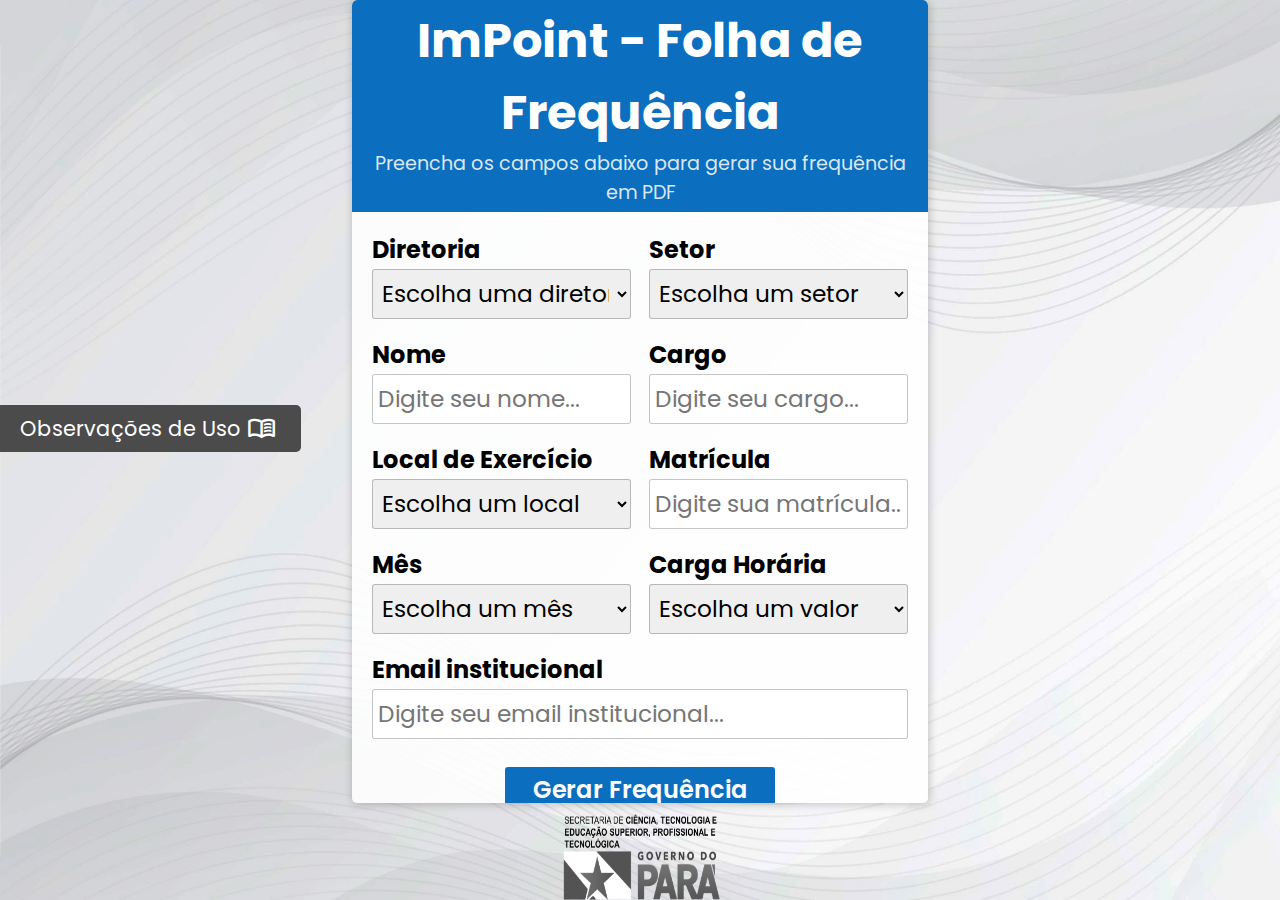
<file: index.html>
<!DOCTYPE html>
<html lang="pt-BR">
  <head>
    <meta charset="UTF-8" />
    <meta name="viewport" content="width=device-width, initial-scale=1.0" />
    <title>SECTET - Frequência</title>
    <link rel="icon" href="./assets/images/icon-sectet.png" type="image/png" />
    <link rel="stylesheet"
    href="https://fonts.googleapis.com/css2?family=Material+Symbols+Outlined:opsz,wght,FILL,GRAD@24,400,0,0" />
    <link rel="stylesheet" href="./styles/style.css" />
    <link rel="stylesheet" href="./styles/impress.css" />
    <link rel="stylesheet" href="./styles/loader.css" />
    <link rel="stylesheet" href="./styles/media-querys/index-mq.css" />
    <link rel="stylesheet" href="./styles/media-querys/impress-mq.css" />
  </head>

  <body id="body">
    <div id="index_wrapper">
      <aside class="index_aside" id="index_aside">
        <div class="index_aside-title-container">
          <div class="hr -aside"></div>
          <h3>Observações de Uso</h3>
          <div class="hr -aside"></div>
        </div>
        <div class="index_aside-content-container">
          <div class="index_aside-content">
            <p>Se você tiver algum problema com as <strong>cores de fundo</strong> (Rubrica, Hora de Entrada, Sábado,
              Domingo, etc.) não aparecendo na
              pré-visualização ou na impressão da sua folha de frequência em si, basta seguir alguns passos para resolver:
            </p>
            <div class="index_aside-section">
              <div class="index_aside-logo-container">
                <div class="hr"></div>
                <img src="./assets/images/edge-icon.png" alt="Logo do Microsoft Edge"
                  class="index_aside-logo" />
                <img src="./assets/images/chrome-icon.png" alt="Logo do Google Chrome"
                  class="index_aside-logo -chrome" />
                <div class="hr"></div>
              </div>
              <p>Na hora de imprimir, vá em <strong>"Mais definições" ou "Mais configurações"</strong> e marque a opção
                <strong>
                  "Elementos gráficos de plano
                  de fundo"
                </strong>. Assim, as cores de fundo aparecerão normalmente.
              </p>
            </div>
            <div class="index_aside-section">
              <div class="index_aside-logo-container">
                <div class="hr"></div>
                <img src="./assets/images/firefox-icon.png" alt="Logo do Firefox"
                  class="index_aside-logo -firefox" />
                <div class="hr"></div>
              </div>
              <p>Para imprimir com as cores de fundo, vá em <strong>"Mais configurações"</strong> e ative a opção
                <strong>"Imprimir fundo"</strong>.
                <strong>Se a impressão sair em duas páginas, ajuste a escala para "98%" em "Mais configurações >
                  Escala"</strong>.
              </p>
            </div>
            <div class="index_aside-section">
              <div class="index_aside-logo-container">
                <div class="hr"></div>
                <span class="material-symbols-outlined -call">phone_in_talk</span>
                <div class="hr"></div>
              </div>
              <p>Se você tiver alguma observação a mais para fazer, basta ligar para o suporte da <strong>Getic</strong>
                no <strong>Ramal: 3110-1937</strong>.</p>
            </div>
            <div class="aside_close-btn-container">
              <button class="aside-btn -close" id="aside-close">Fechar</button>
            </div>
          </div>
        </div>
      </aside>
  
      <div class="aside_open-btn-container">
        <button class="aside-btn -open" id="aside-open">Observações de Uso
          <p class="material-symbols-outlined">menu_book</p>
        </button>
      </div>
  
      <div class="index_form">
        <div class="index_title-container">
          <h1 class="index_title">ImPoint - Folha de Frequência</h1>
          <h2 class="index_subtitle">
            Preencha os campos abaixo para gerar sua frequência em PDF
          </h2>
        </div>
        <div class="index_input-container">
          <div class="index_input-control">
            <label>Diretoria</label>
            <select id="index_select-sector-primary" required>
              <option value="null" selected disabled>
                Escolha uma diretoria
              </option>
            </select>
          </div>
          <div class="index_input-control">
            <label>Setor</label>
            <select id="index_select-sector-secondary" required>
              <option value="null" selected disabled>Escolha um setor</option>
              <option value="none">Nenhum</option>
            </select>
          </div>
          <div class="index_input-control">
            <label>Nome</label>
            <input
              type="text"
              placeholder="Digite seu nome..."
              id="index_input-name"
              required
            />
          </div>
          <div class="index_input-control">
            <label>Cargo</label>
            <input
              type="text"
              placeholder="Digite seu cargo..."
              id="index_input-role"
              required
            />
          </div>
          <div class="index_input-control">
            <label>Local de Exercício</label>
            <select id="index_select-location" required>
              <option value="null" selected disabled>Escolha um local</option>
            </select>
          </div>
          <div class="index_input-control">
            <label>Matrícula</label>
            <input
              type="text"
              maxlength="10"
              placeholder="Digite sua matrícula..."
              id="index_input-registration"
            />
          </div>
          <div class="index_input-control">
            <label>Mês</label>
            <select id="index_select-month" required>
              <option value="null" selected disabled>Escolha um mês</option>
            </select>
          </div>
          <div class="index_input-control">
            <label>Carga Horária</label>
            <select id="index_select-workload" required>
              <option value="null" selected disabled>Escolha um valor</option>
            </select>
          </div>
          <div class="index_input-control -email">
            <label>Email institucional</label>
            <input
              type="email"
              placeholder="Digite seu email institucional..."
              id="index_input-email"
            />
          </div>
        </div>
        <div class="index_button-container">
          <button id="index_button-generate" onclick="generateUser()">
            Gerar Frequência
          </button>
        </div>
        <div class="index_warning-container">
          <img
            src="./assets/images/chrome-icon.png"
            alt="Logo do Google Chrome"
            class="index_warning-logo"
          />
          <p class="index_warning">
            Este sistema é melhor visualizado no
            <span class="index_red-span">Google Chrome</span> e no
            <span class="index_blue-span">Microsoft Edge</span>
          </p>
          <img
            src="./assets/images/edge-icon.png"
            alt="Logo do Microsoft Edge"
            class="index_warning-logo"
          />
        </div>
      </div>
      <img
        src="./assets/images/logo-sectet-alt.png"
        alt="Logo da SECTET"
        class="index_main-logo"
      />
    </div>

    <div class="wrapper-loader" id="wrapper-loader">
      <div class="loader" id="loader"></div>
    </div>

    <div id="impress_wrapper">
      <div class="impress_button-container">
        <button
          class="impress_btn"
          id="impress_btn-back"
          onclick="backToIndex()"
        >
          Editar Dados
        </button>
        <button
          class="impress_btn"
          id="impress_btn-impress"
          onclick="makePDF()"
        >
          Imprimir
        </button>
      </div>
      <div id="impress_primary-table-container">
        <table id="impress_primary-table">
          <thead>
            <caption class="impress_primary-table-caption">
              <img src="./assets/images/logo-sectet.png" alt="Logo da SECTET" class="impress_main-logo" />
            </caption>
            <tr>
              <th class="impress_sector" scope="col" colspan="2" id="impress_primary-sector"></th>
            </tr>
            <tr>
              <th class="impress_sector" scope="col" colspan="2" id="impress_secondary-sector"></th>
            </tr>
          </thead>
          <tbody>
            <tr>
              <td class="impress_title" scope="col" colspan="2">
                FOLHA DE FREQUÊNCIA
              </td>
            </tr>
            <tr>
              <td class="impress_infos-primary">
                Servidor: <span id="impress_name"></span>
              </td>
              <td>
                Mês:
                <span id="impress_month"></span>
              </td>
            </tr>
            <tr>
              <td class="impress_infos-primary">
                Cargo: <span id="impress_role"></span>
              </td>
              <td>
                Matrícula:
                <span id="impress_registration"></span>
              </td>
            </tr>
            <tr>
              <td class="impress_infos_primary">
                Local de Exercício:
                <span id="impress_location"></span>
              </td>
              <td>
                Carga Horária:
                <span id="impress_workload"></span>
              </td>
            </tr>
          </tbody>
        </table>
      </div>
      <div id="impress_secondary-table-container">
        <table id="impress_secondary-table">
          <thead>
            <tr>
              <th class="impress_cel-secondary-table" scope="col"></th>
              <th class="impress_cel-secondary-table" scope="col"></th>
              <th class="impress_cel-secondary-table" scope="col" colspan="2">
                Manhã
              </th>
              <th class="impress_cel-secondary-table" scope="col" colspan="2">
                Tarde
              </th>
              <th class="impress_cel-secondary-table" scope="col"></th>
              <th class="impress_cel-secondary-table" scope="col"></th>
            </tr>
            <tr>
              <td class="impress_cel-secondary-table -subcolumn -day" scope="row">
                Dia
              </td>
              <td class="impress_cel-secondary-table -subcolumn -rubric" scope="row">
                Rubrica do Servidor
              </td>
              <td class="impress_cel-secondary-table -subcolumn -entrytime" scope="row">
                Hora Entrada
              </td>
              <td class="impress_cel-secondary-table -subcolumn -exittime" scope="row">
                Hora Saída
              </td>
              <td class="impress_cel-secondary-table -subcolumn -entrytime" scope="row">
                Hora Entrada
              </td>
              <td class="impress_cel-secondary-table -subcolumn -exittime" scope="row">
                Hora Saída
              </td>
              <td class="impress_cel-secondary-table -subcolumn -occurrences" scope="row">
                Ocorrências
              </td>
              <td class="impress_cel-secondary-table -subcolumn -observations" scope="row">
                Observação
              </td>
            </tr>
          </thead>
          <tbody id="impress_secondary-table-tbody"></tbody>
        </table>
        <footer id="impress_footer">
          <div id="impress_date-container">Data: ___/___/_____</div>
          <div id="impress_signatures">
            <div class="impress_signature">
              <span>__________________________________</span>
              <p>Assinatura do Servidor</p>
            </div>
            <div class="impress_signature">
              <span>__________________________________</span>
              <p>Assinatura da Chefia Imediata</p>
            </div>
          </div>
          <p id="impress_address">
            Av. Conselheiro Furtado, 2520 - Cremação - CEP 66.063-060 - Belém/PA
          </p>
        </footer>
      </div>
    </div>
  </body>
  <script src="./scripts/script.js" defer></script>
</html>
</file>
<file: styles/style.css>
@import url('https://fonts.googleapis.com/css2?family=Poppins:ital,wght@0,100;0,200;0,300;0,400;0,500;0,600;0,700;0,800;0,900;1,100;1,200;1,300;1,400;1,500;1,600;1,700;1,800;1,900&display=swap');

* {
    margin: 0px;
    padding: 0px;
    box-sizing: border-box;
}


body {
    display: flex;
    flex-direction: column;
    align-items: center;
    background-color: #fff;
    width: 100%;
    height: 100%;
    overflow: auto;
}

#index_wrapper {
    display: flex;
    justify-content: center;
    align-items: center;
    flex-direction: column;
    gap: 8px;
    width: 100vw;
    height: 100vh;
    overflow: auto;
    font-family: 'Poppins', Arial;
    font-weight: bold;
    background-image: url('../assets/images/background.jpg');
    background-size: cover;
    background-repeat: no-repeat;
    background-position: center;
}

.index_aside {
    display: flex;
    flex-direction: column;
    align-items: center;
    position: absolute;
    gap: 5px;
    height: 90%;
    width: 22%;
    top: 50%;
    left: 0;
    transform: translate(-100%, -50%);
    overflow: auto;
    background-color: #ffffff60;
    transition: transform 0.5s cubic-bezier(0.075, 0.82, 0.165, 1);
}

.index_aside.-open {
    transform: translate(0, -50%);
}

.index_aside.-close {
    transform: translate(-100%, -50%);
}

.index_aside-title-container {
    display: flex;
    justify-content: space-between;
    align-items: center;
    padding: 8px 5px;
    width: 100%;
    background-color: #4b4b4b;
    color: #fff;
    font-size: 1.4em;
}

.index_aside-title-container > h3 {  
    text-align: center;
    font-weight: 500;
}

.hr.-aside {
    width: 10%;
    border: 1px solid #fff;
}

.index_aside-section {
    display: flex;
    flex-direction: column;
    align-items: center;
    justify-content: center;
}

.index_aside-logo-container {
    display: flex;
    justify-content: center;
    align-items: center;
    gap: 8px;
    margin-top: 14px;
    margin-bottom: 5px;
    width: 100%;
}

.index_aside-logo {
    width: 31px;
    height: 31px;
}

.index_aside-logo.-chrome {
    width: 33px;
    height: 33px;
}

.index_aside-logo.-firefox {
    width: 33px;
    height: 33px;
}

.hr {
    width: 100%;
    height: 1px;
    border-top: 1px solid #000000;
}

.material-symbols-outlined.-call {
    font-size: 1.5em;
}

.index_aside-content-container {
    padding: 5px;
    font-size: 1.3em;
    font-weight: 500;
}

.aside_open-btn-container {
    position: absolute;
    top: 45%;
    left: 0;
}

.aside-btn.-open {
    border: none;
    display: flex;
    align-items: center;
    gap: 6px;
    font-family: 'Poppins', sans-serif;
    font-size: 1.3em;
    padding: 8px;
    border-radius: 0px 5px 5px 0px;
    padding-left: 20px;
    padding-right: 25px;
    background-color: #4b4b4b;
    color: #fff;
    cursor: pointer;
    transition: .2s all ease-out;
}

.aside-btn.-open > p {
    font-size: 1.4em;
}

.aside-btn:hover {
    filter: brightness(1.1);
    transform: scale(1.04);
}

.aside_close-btn-container {
    display: flex;
    justify-content: center;
    width: 100%;
    margin-top: 5px;
    margin-bottom: 5px;
}

.aside-btn.-close {
    border: none;
    display: flex;
    justify-content: center;
    font-family: 'Poppins', sans-serif;
    font-size: 1em;
    padding: 8px;
    width: 280px;
    padding: 5px;
    background-color: #4b4b4b;
    border-radius: 5px;
    color: #fff;
    cursor: pointer;
    transition: .2s all ease-out;
}

.index_form {
    background-color: #ffffffe1;
    box-shadow: 1px 1px 10px #0000003a;
    display: flex;
    flex-direction: column;
    align-items: center;
    width: 45%;
    border-radius: 5px;
    overflow: auto;
}

.index_title-container {
    display: flex;
    flex-direction: column;
    align-items: center;
    text-align: center;
    width: 100%;
    padding: 5px;
    background-color: #0b6ebe;
    color: #fff;
    border-radius: 5px 5px 0px 0px;
}

.index_title {
    font-size: 3em;
}

.index_subtitle {
    font-weight: 400;
    font-size: 1.2em;
    color: #ffffffda;
}

.index_input-container {
    width: 100%;
    display: grid;
    grid-template-columns: 1fr 1fr;
    gap: 10px;
    padding: 16px;
}

.index_input-control {
    display: flex;
    flex-direction: column;
    margin: 4px;
}

.index_input-control>label {
    font-size: 1.5em;
    margin-bottom: 2px;
}

.index_input-container > .index_input-control:nth-child(9){
    grid-column: 1/3;
}

select:not(:-internal-select-author-button){
    padding: 2px;
}

.index_input-control>input, select{
    font-size: 1.45em;
    border: 1px solid #0000003a;
    border-radius: 3px;
    padding: 5px;
    width: 100%;
    height: 50px;
    font-family: 'Poppins', Arial;
}

.index_input-control>input:focus,
select:focus {
    outline: #0b6ebe solid 2px;
}

.index_button-container {
    width: 100%;
    height: 100%;
    display: flex;
    justify-content: center;
    margin-top: 8px;
    margin-bottom: 16px;
}

.index_button-container>button {
    width: 270px;
    height: 45px;
    font-size: 1.5em;
    font-weight: bold;
    background-color: #0b6ebe;
    color: #fff;
    border: none;
    border-radius: 3px;
    cursor: pointer;
    transition: 0.2s all ease-in-out;
    font-family: 'Poppins', Arial;
    font-weight: 600;
}

.index_button-container>button:hover {
    filter: brightness(1.1);
    transform: scale(1.03);
}

.index_warning-container {
    width: 100%;
    display: flex;
    justify-content: center;
    align-items: flex-end;
    color: #2b2b2b;
    font-weight: 600;
    gap: 5px;
    padding: 8px;
}

.index_warning-logo {
    width: 25px;
    height: 25px;
}

.index_red-span {
    color: #e22626;
}

.index_blue-span {
    color: #0662ad;
}

.index_main-logo {
    filter: grayscale(100%);
    width: 12.5%;
    height: 11%;
}
</file>
<file: styles/impress.css>
@import url('https://fonts.googleapis.com/css2?family=Poppins:ital,wght@0,100;0,200;0,300;0,400;0,500;0,600;0,700;0,800;0,900;1,100;1,200;1,300;1,400;1,500;1,600;1,700;1,800;1,900&display=swap');

* {
  margin: 0px;
  padding: 0px;
  box-sizing: border-box;
}

#impress_wrapper {
  display: none;
  width: 51%;
  height: 95%;
  font-family: Arial;
  font-weight: bold;
}

#impress_primary-table-container {
  width: 100%;
}

#impress_primary-table {
  border-collapse: collapse;
  width: 100%;
  font-weight: bold;
  font-size: 0.9em;
}

.impress_primary-table-caption {
  margin-bottom: 6px;
}

.impress_main-logo {
  filter: contrast(130%);
  width: 650px;
  height: 90px;
}

.impress_sector {
  border: 2px solid #000;
  padding: 1px;
}

.impress_title {
  padding-top: 3px;
  padding-bottom: 2.5px;
  text-align: center;
}

.impress_infos-primary {
  width: 77%;
  padding-bottom: 3px;
}

#impress_secondary-table-container {
  width: 100%;
}

#impress_secondary-table {
  margin-top: 6px;
  border-collapse: collapse;
  width: 100%;
  font-weight: bold;
  font-size: 0.85em;
}

.impress_cel-secondary-table {
  text-align: center;
  padding: 2px;
  border: 2px solid #000;
}

.impress_cel-secondary-table.-subcolumn {
  text-align: center;
  font-size: .85em;
  padding: 4px;
  background-color: #8c9aa8;
}

.impress_cel-secondary-table.-subcolumn.-day {
  width: 3%;
}

.impress_cel-secondary-table.-subcolumn.-rubric {
  width: 14%;
}

.impress_cel-secondary-table.-subcolumn.-entrytime {
  width: 12%;
}

.impress_cel-secondary-table.-subcolumn.-exittime {
  width: 12%;
}

.impress_cel-secondary-table.-subcolumn.-occurrences {
  width: 5%;
}

.impress_cel-secondary-table.-subcolumn.-observations {
  width: 20%;
}

#impress_secondary-table>thead>tr>th:nth-child(1) {
  width: 6.5%;
}

#impress_secondary-table>thead>tr>th:nth-child(2) {
  width: 13.5%;
}

#impress_secondary-table>thead>tr>th:nth-child(3) {
  width: 26.5%;
}

#impress_secondary-table>thead>tr>th:nth-child(4) {
  width: 26.5%;
}

#impress_secondary-table>thead>tr>th:nth-child(5) {
  width: 13.5%;
}

#impress_secondary-table>thead>tr>th:nth-child(6) {
  width: 13.5%;
}

#impress_footer {
  display: flex;
  flex-direction: column;
  align-items: flex-start;
  width: 100%;
  height: 5%;
}

#impress_date-container {
  margin-top: 2%;
  font-weight: bold;
}

#impress_signatures {
  width: 100%;
  margin-top: 4%;
  font-weight: bold;
  display: flex;
  justify-content: space-around;
}

.impress_signature {
  display: flex;
  flex-direction: column;
  justify-content: center;
  gap: 4px;
  align-items: center;
  font-size: .9em;
}

#impress_address {
  margin-top: 3%;
  display: flex;
  justify-content: center;
  width: 100%;
  text-align: center;
  font-size: .9em;
  font-weight: normal;
}


.impress_button-container {
  display: flex;
  justify-content: center;
  gap: 8px;
  width: 100%;
  margin: 10px;
}

.impress_btn {
  font-size: 1.3em;
  font-weight: bold;
  color: #fff;
  width: 340px;
  height: 35px;
  border: none;
  border-radius: 3px;
  cursor: pointer;
  transition: 0.2s all ease-out;
  font-family: 'Poppins', Arial;
}

.impress_btn:hover {
  filter: brightness(1.1);
  transform: scale(1.03);
}

#impress_btn-back {
  background-color: #FF0F24;
}

#impress_btn-impress {
  background-color: #0b6ebe;
}

.weekend {
  background-color: #8c9aa8;
}

.weekend.-weekendText{
  font-size: .8em;
}

.holiday {
  background-color: #8c9aa8;
}

.holiday.-holidayText{
  font-size: .8em;
}

@media print {
  @page {
    margin: 0;
    -webkit-print-color-adjust: exact;
    print-color-adjust: exact;
  }

  body {
    margin-top: 14px;
  }
}
</file>
<file: styles/loader.css>
.wrapper-loader {
  display: none;
  justify-content: center;
  align-items: center;
  width: 100vw;
  height: 100vh;
}

.loader {
  width: 45px;
  aspect-ratio: .75;
  --c: no-repeat linear-gradient(#0b6ebe 0 0);
  background:
    var(--c) 0% 50%,
    var(--c) 50% 50%,
    var(--c) 100% 50%;
  background-size: 20% 50%;
  animation: l6 1s infinite linear;
}

@keyframes l6 {
  20% {
    background-position: 0% 0%, 50% 50%, 100% 50%
  }

  40% {
    background-position: 0% 100%, 50% 0%, 100% 50%
  }

  60% {
    background-position: 0% 50%, 50% 100%, 100% 0%
  }

  80% {
    background-position: 0% 50%, 50% 50%, 100% 100%
  }
}
</file>
<file: styles/media-querys/index-mq.css>
@media screen and (min-width: 1300px) and (max-width: 1366px) {
  .index_title {
    font-size: 2.3em;
  }

  .index_subtitle {
    font-size: 0.8em;
  }

  .index_input-container {
    padding: 5px;
    gap: 3px;
  }

  .index_input-control > label {
    font-size: 1em;
  }

  select:not(:-internal-select-author-button) {
    padding: 0;
  }

  .index_input-control>input, select {
    font-size: .9em;
    height: 30px;
    padding: 4px;
  }

  .index_button-container {
    margin-top: 5px;
    margin-bottom: 5px;
  }

  .index_button-container > button {
    font-size: 1em;
    width: 200px;
    height: 30px;
  }

  .index_warning-container {
    align-items: center;
    font-size: 0.7em;
  }

  .index_warning-logo {
    width: 15px;
    height: 15px;
  }

  .index_aside-title-container {
    font-size: 1em;
  }

  .index_aside-logo {
    width: 21px;
    height: 21px;
  }

  .index_aside-logo.-chrome {
    width: 23px;
    height: 23px;
  }

  .index_aside-logo.-firefox {
    width: 23px;
    height: 23px;
  }

  .material-symbols-outlined.-call {
    font-size: 1.2em;
  }

  .index_aside-content-container {
    font-size: .9em;
  }

  .aside-btn.-open {
    font-size: .9em;
    padding: 5px;
    padding-left: 20px;
    padding-right: 25px;
  }

  .aside-btn.-open>p {
    font-size: 1.4em;
  }

  .aside-btn.-close {
    font-size: 1em;
    width: 200px;
  }
}
</file>
<file: styles/media-querys/impress-mq.css>
@media screen and (min-width: 1300px) and (max-width: 1366px) {
  .impress_btn {
    font-size: 1em;
    color: #fff;
    width: 200px;
    height: 30px;
  }
}
</file>
